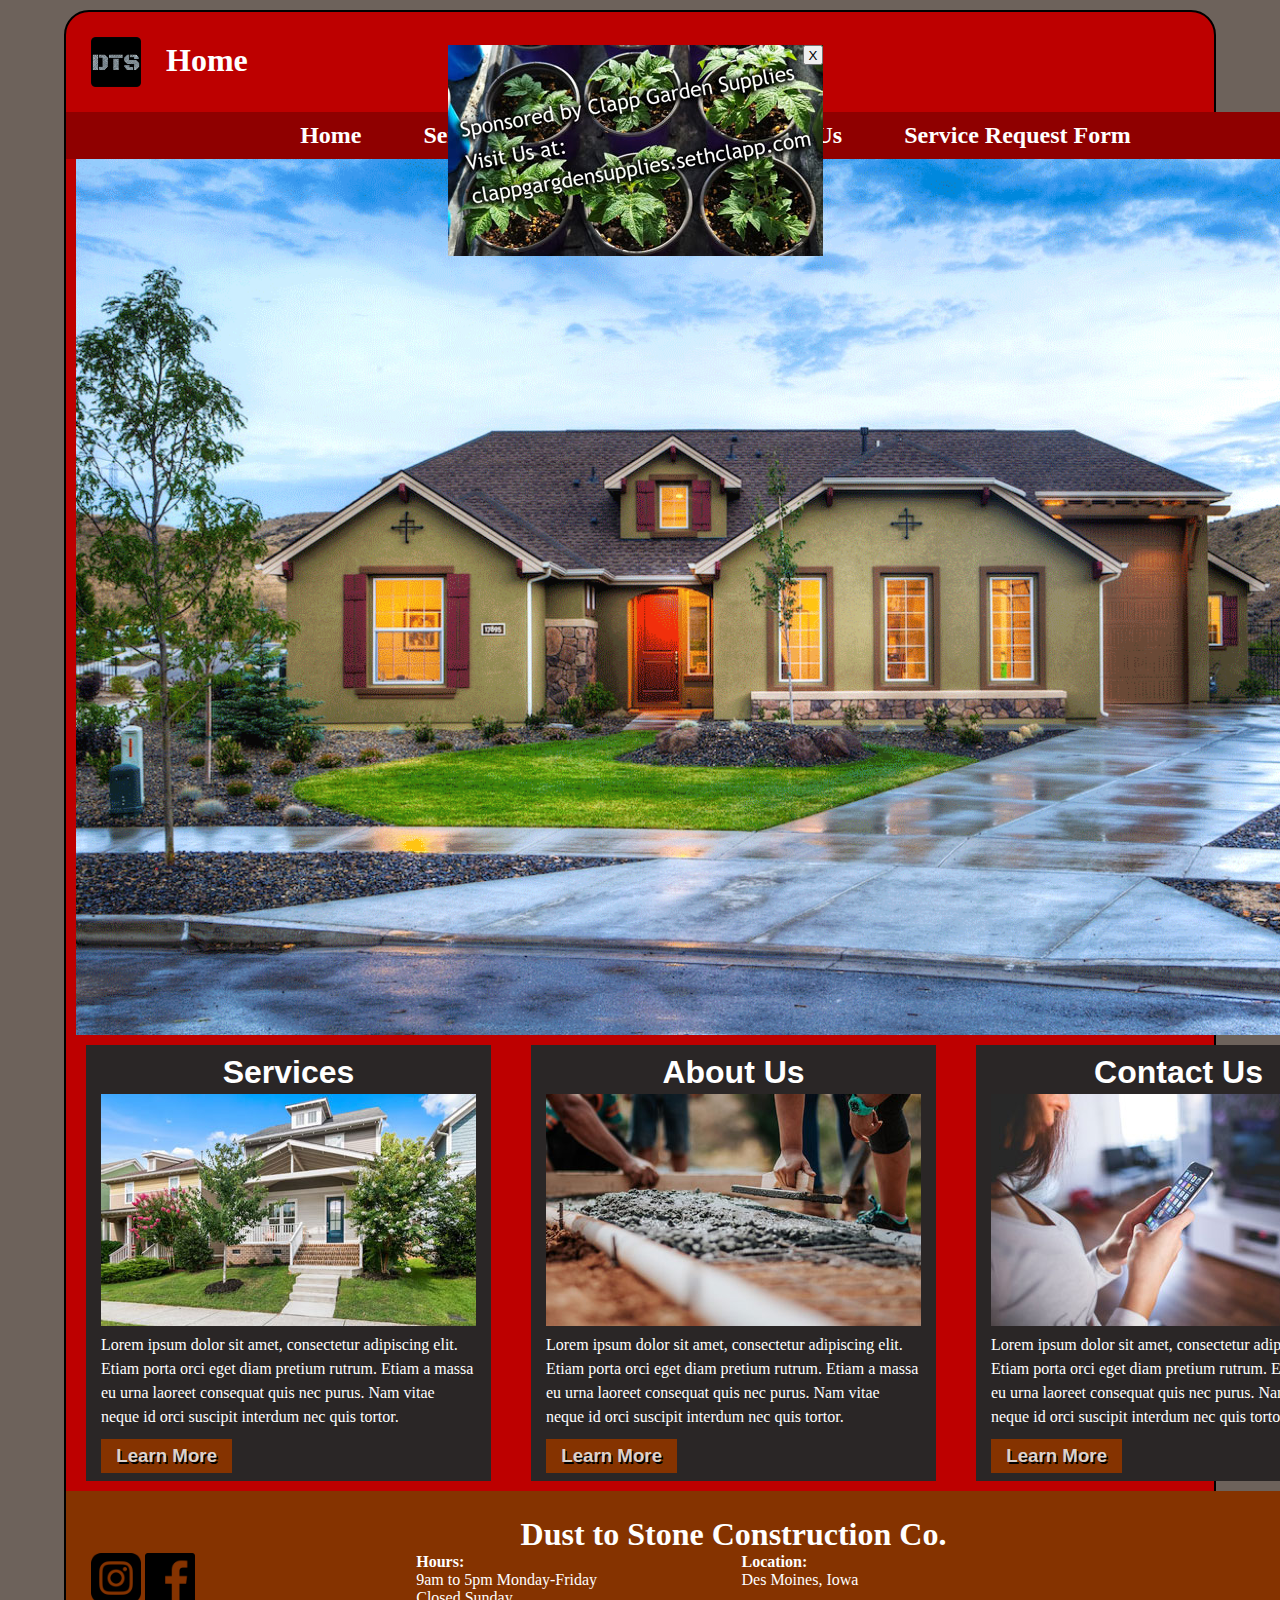
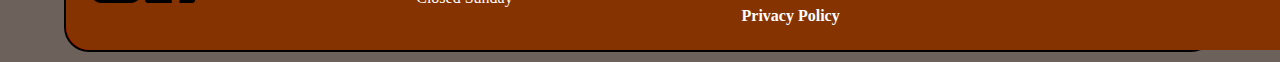
<file: index.html>
<!DOCTYPE html>
<html lang="en">
<head>
    <meta charset="UTF-8">
    <meta http-equiv="X-UA-Compatible" content="IE=edge">
    <meta name="viewport" content="width=device-width, initial-scale=1.0">
    <link href="stylesheets/home.css" rel="stylesheet" type="text/css">
    <link href="stylesheets/home.scss" rel="stylesheet" type="text/css">
    <title>Dust to Stone Construction Co.</title>
    <script>

function hideImage() {
    document.querySelector("#ad").style.visibility = "hidden";
}
</script>
</head>
<body>
    <div id="ad">
        <img src="images/bannerad1.jpg" alt="CGS Ad">
        <button id="close" onclick="hideImage()">X</button>
    </div>
    <div id="container">
        <header>
            <img src="images/logo.png" alt="Dust to Stone Logo">
            <h1>Home</h1>
        </header>
        <nav>
            <h2>
            <ul>
                <li><a href="index.html">Home</a></li>
                <li><a href="services.html">Services</a></li>
                <li><a href="about.html">About Us</a></li>
                <li><a href="contact.html">Contact Us</a></li>
                <li><a href="request.html">Service Request Form</a></li>
            </ul>
        </h2>
        </nav>
        <img src="images/houses.gif" alt="houses"> 
        <div id="services">
            <h1>
                Services
            </h1>
            <img src="images/house.jpg" alt="Home">
            <p>
                Lorem ipsum dolor sit amet, consectetur adipiscing elit. 
                Etiam porta orci eget diam pretium rutrum. 
                Etiam a massa eu urna laoreet consequat quis nec purus. 
                Nam vitae neque id orci suscipit interdum nec quis tortor.
            </p>
            <div><h3><a href="services.html">Learn More</a></h3></div>
        </div>
        <div id="about">
            <h1>
                About Us
            </h1>
            <img src="images/construction.jpg" alt="People Laying Concrete">
            <p>
                Lorem ipsum dolor sit amet, consectetur adipiscing elit. 
                Etiam porta orci eget diam pretium rutrum. 
                Etiam a massa eu urna laoreet consequat quis nec purus. 
                Nam vitae neque id orci suscipit interdum nec quis tortor.
            </p>
            <div><h3><a href="about.html">Learn More</a></h3></div>
        </div>
        <div id="contact">
            <h1>
                Contact Us
            </h1>
            <img src="images/contact.jpg" alt="Woman Using Smartphone">
            <p>
                Lorem ipsum dolor sit amet, consectetur adipiscing elit. 
                Etiam porta orci eget diam pretium rutrum. 
                Etiam a massa eu urna laoreet consequat quis nec purus. 
                Nam vitae neque id orci suscipit interdum nec quis tortor.
            </p>
            <div><h3><a href="contact.html">Learn More</a></h3></div>
        </div>
    <footer>
        <h1>
            Dust to Stone Construction Co.
        </h1>
        <div id="footer">
            <div>
            <img src="images/instagram.png" alt="instagram-logo" style="width: 50px; height: 50px;">
            <img src="images/fb.png" alt="facebook-logo"  style="width: 50px; height: 50px;">
        </div>
        <br>
            <div>
        <p>
            <strong>Hours:</strong><br>
            9am to 5pm Monday-Friday<br>
            Closed Sunday
        </p>
    </div>
    <br>
    <div>
        <p>
            <strong>Location:</strong><br>
            Des Moines, Iowa
        </p>
    </div>
    <br>
    <div>
        <h4>
            <a href="privacy.html">Privacy Policy</a>
        </h4>
    </div>
    </div>
    </footer>
    </div>
</body>
</html>
</file>
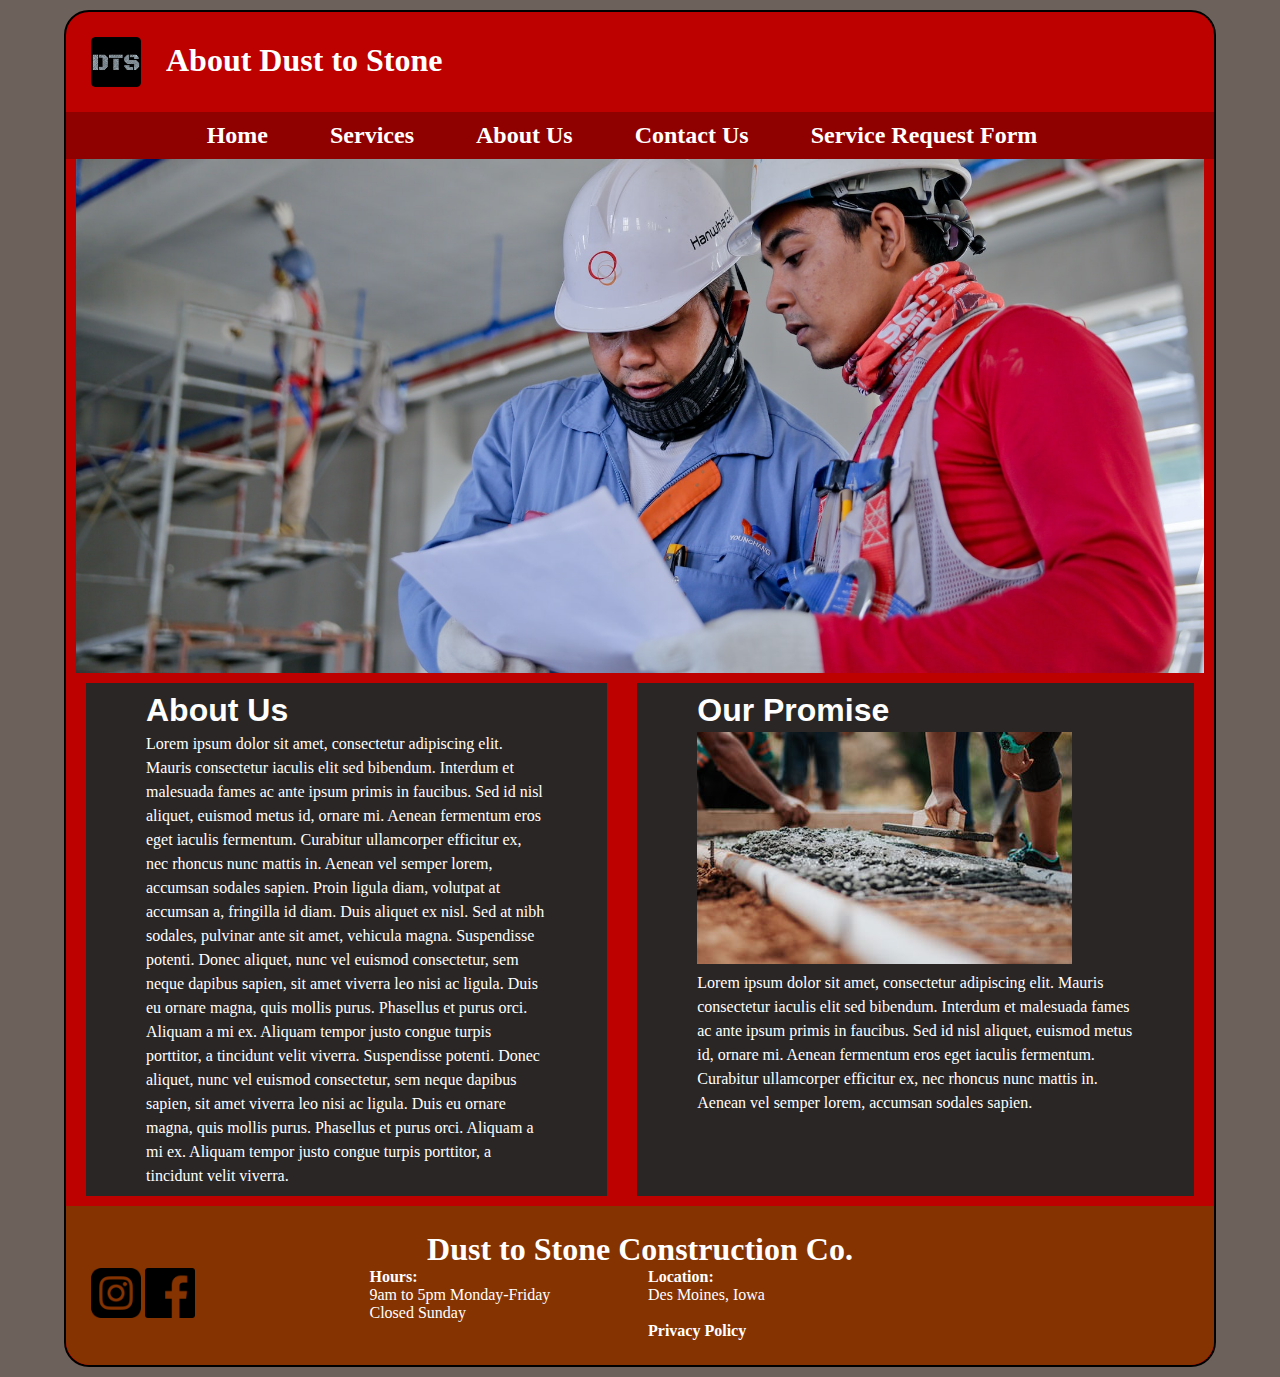
<file: about.html>
<!DOCTYPE html>
<html lang="en">
<head>
    <meta charset="UTF-8">
    <meta http-equiv="X-UA-Compatible" content="IE=edge">
    <meta name="viewport" content="width=device-width, initial-scale=1.0">
    <link href="stylesheets/about.css" rel="stylesheet" type="text/css">
    <link href="stylesheets/about.scss" rel="stylesheet" type="text/css">
    <title>About Dust to Stone</title>
</head>
<body>
    <div id="container">
        <header>
            <img src="images/logo.png" alt="Dust to Stone Logo">
            <h1>About Dust to Stone</h1>
        </header>
        <nav>
            <h2>
            <ul>
                <li><a href="index.html">Home</a></li>
                <li><a href="services.html">Services</a></li>
                <li><a href="about.html">About Us</a></li>
                <li><a href="contact.html">Contact Us</a></li>
                <li><a href="request.html">Service Request Form</a></li>
            </ul>
        </h2>
        </nav>
        <img src="images/construction2.jpg" alt="workers reading">
        <div id="about">
            <h1>About Us</h1>
            <p>Lorem ipsum dolor sit amet, consectetur adipiscing elit. 
                Mauris consectetur iaculis elit sed bibendum. 
                Interdum et malesuada fames ac ante ipsum primis in faucibus. 
                Sed id nisl aliquet, euismod metus id, ornare mi. 
                Aenean fermentum eros eget iaculis fermentum. 
                Curabitur ullamcorper efficitur ex, nec rhoncus nunc mattis in.
                 Aenean vel semper lorem, accumsan sodales sapien. 
                 Proin ligula diam, volutpat at accumsan a, fringilla id diam. 
                 Duis aliquet ex nisl. Sed at nibh sodales, pulvinar ante sit amet, vehicula magna. 
                 Suspendisse potenti. 
                 Donec aliquet, nunc vel euismod consectetur, sem neque dapibus sapien, sit amet viverra leo nisi ac ligula. 
                 Duis eu ornare magna, quis mollis purus. Phasellus et purus orci. Aliquam a mi ex. 
                 Aliquam tempor justo congue turpis porttitor, a tincidunt velit viverra. 
                 Suspendisse potenti. 
                 Donec aliquet, nunc vel euismod consectetur, sem neque dapibus sapien, sit amet viverra leo nisi ac ligula.
                  Duis eu ornare magna, quis mollis purus. Phasellus et purus orci. Aliquam a mi ex. 
                  Aliquam tempor justo congue turpis porttitor, a tincidunt velit viverra.
            </p>
            </div>
            <div id="promise">
                <h1>Our Promise</h1>
                <img src="images/construction.jpg" alt="Construction Worker">
                <p>Lorem ipsum dolor sit amet, consectetur adipiscing elit. 
                    Mauris consectetur iaculis elit sed bibendum. 
                    Interdum et malesuada fames ac ante ipsum primis in faucibus. 
                    Sed id nisl aliquet, euismod metus id, ornare mi. 
                    Aenean fermentum eros eget iaculis fermentum. 
                    Curabitur ullamcorper efficitur ex, nec rhoncus nunc mattis in. 
                    Aenean vel semper lorem, accumsan sodales sapien.
                </p>
                </div>
        <footer>
            <h1>
                Dust to Stone Construction Co.
            </h1>
            <div id="footer">
                <div>
                <img src="images/instagram.png" alt="instagram-logo" style="width: 50px; height: 50px;">
                <img src="images/fb.png" alt="facebook-logo"  style="width: 50px; height: 50px;">
            </div>
            <br>
                <div>
            <p>
                <strong>Hours:</strong><br>
                9am to 5pm Monday-Friday<br>
                Closed Sunday
            </p>
        </div>
        <br>
        <div>
            <p>
                <strong>Location:</strong><br>
                Des Moines, Iowa
            </p>
        </div>
        <br>
        <div>
            <h4>
                <a href="privacy.html">Privacy Policy</a>
            </h4>
        </div>
        </div>
        </footer>
        </div>
</body>
</html>
</file>
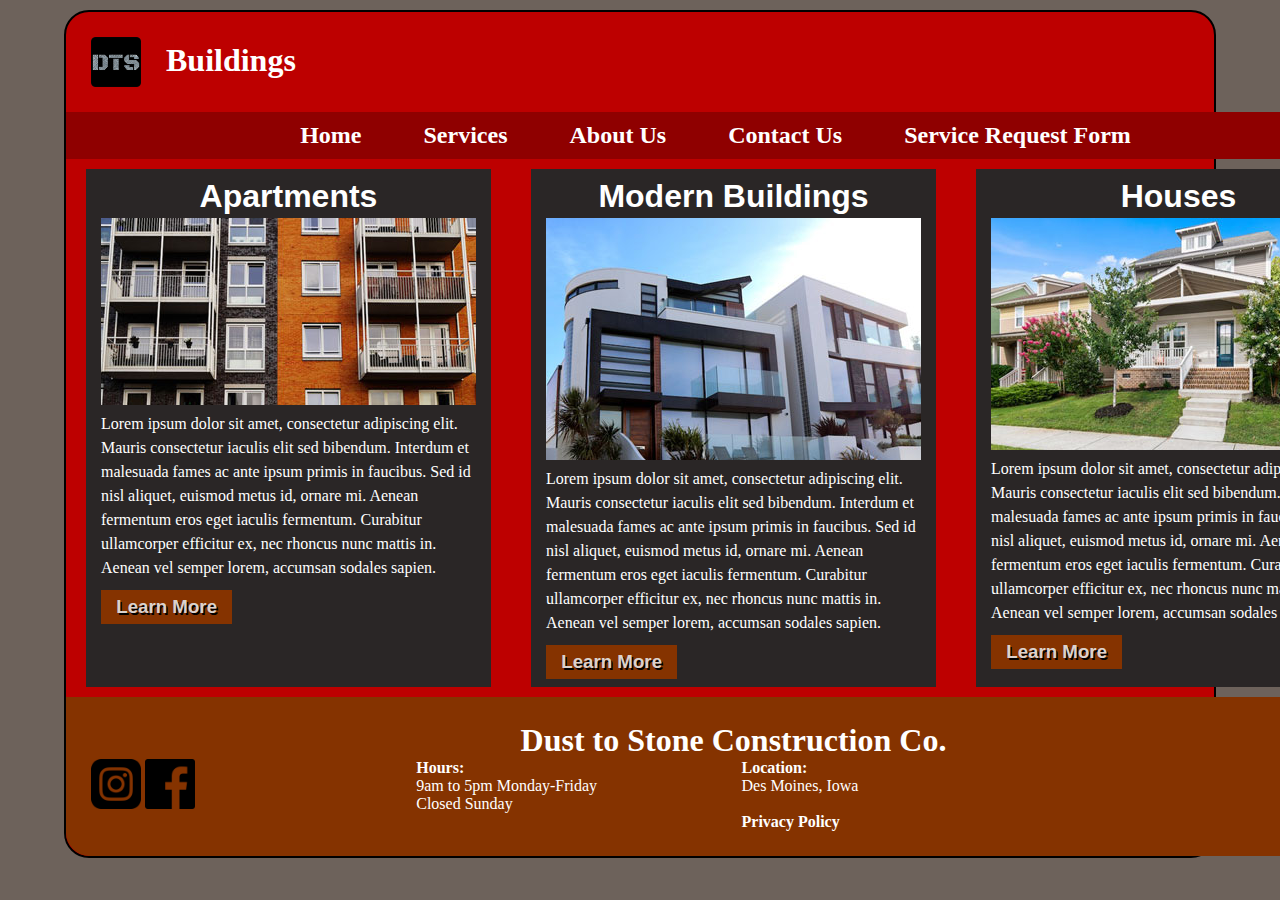
<file: buildings.html>
<!DOCTYPE html>
<html lang="en">
<head>
    <meta charset="UTF-8">
    <meta http-equiv="X-UA-Compatible" content="IE=edge">
    <meta name="viewport" content="width=device-width, initial-scale=1.0">
    <link href="stylesheets/build.css" rel="stylesheet" type="text/css">
    <link href="stylesheets/build.scss" rel="stylesheet" type="text/css">
    <title>Buildings</title>
</head>
<body>
    <div id="container">
        <header>
            <img src="images/logo.png" alt="Dust to Stone Logo">
            <h1>Buildings</h1>
        </header>
        <nav>
            <h2>
            <ul>
                <li><a href="index.html">Home</a></li>
                <li><a href="services.html">Services</a></li>
                <li><a href="about.html">About Us</a></li>
                <li><a href="contact.html">Contact Us</a></li>
                <li><a href="request.html">Service Request Form</a></li>
            </ul>
        </h2>
        </nav>
            <div id="column">
                <h1>Apartments</h1>
                <img src="images/apartments.jpg" alt="Apartments">
                <p>Lorem ipsum dolor sit amet, consectetur adipiscing elit. 
                    Mauris consectetur iaculis elit sed bibendum. 
                    Interdum et malesuada fames ac ante ipsum primis in faucibus. 
                    Sed id nisl aliquet, euismod metus id, ornare mi. 
                    Aenean fermentum eros eget iaculis fermentum. 
                    Curabitur ullamcorper efficitur ex, nec rhoncus nunc mattis in. 
                    Aenean vel semper lorem, accumsan sodales sapien.
                </p>
                <div><h3><a href="request.html">Learn More</a></h3></div>
                </div>
                <div id="column2">
                    <h1>Modern Buildings</h1>
                    <img src="images/modern.jpg" alt="modern house">
                    <p>Lorem ipsum dolor sit amet, consectetur adipiscing elit. 
                        Mauris consectetur iaculis elit sed bibendum. 
                        Interdum et malesuada fames ac ante ipsum primis in faucibus. 
                        Sed id nisl aliquet, euismod metus id, ornare mi. 
                        Aenean fermentum eros eget iaculis fermentum. 
                        Curabitur ullamcorper efficitur ex, nec rhoncus nunc mattis in. 
                        Aenean vel semper lorem, accumsan sodales sapien.
                    </p>
                    <div><h3><a href="request.html">Learn More</a></h3></div>
                    </div>
                    <div id="column3">
                        <h1>Houses</h1>
                        <img src="images/house.jpg" alt="house">
                        <p>Lorem ipsum dolor sit amet, consectetur adipiscing elit. 
                            Mauris consectetur iaculis elit sed bibendum. 
                            Interdum et malesuada fames ac ante ipsum primis in faucibus. 
                            Sed id nisl aliquet, euismod metus id, ornare mi. 
                            Aenean fermentum eros eget iaculis fermentum. 
                            Curabitur ullamcorper efficitur ex, nec rhoncus nunc mattis in. 
                            Aenean vel semper lorem, accumsan sodales sapien.
                        </p>
                        <div><h3><a href="request.html">Learn More</a></h3></div>
                        </div>
        <footer>
            <h1>
                Dust to Stone Construction Co.
            </h1>
            <div id="footer">
                <div>
                <img src="images/instagram.png" alt="instagram-logo" style="width: 50px; height: 50px;">
                <img src="images/fb.png" alt="facebook-logo"  style="width: 50px; height: 50px;">
            </div>
            <br>
                <div>
            <p>
                <strong>Hours:</strong><br>
                9am to 5pm Monday-Friday<br>
                Closed Sunday
            </p>
        </div>
        <br>
        <div>
            <p>
                <strong>Location:</strong><br>
                Des Moines, Iowa
            </p>
        </div>
        <br>
        <div>
            <h4>
                <a href="privacy.html">Privacy Policy</a>
            </h4>
        </div>
        </div>
        </footer>
        </div>
</body>
</html>
</file>
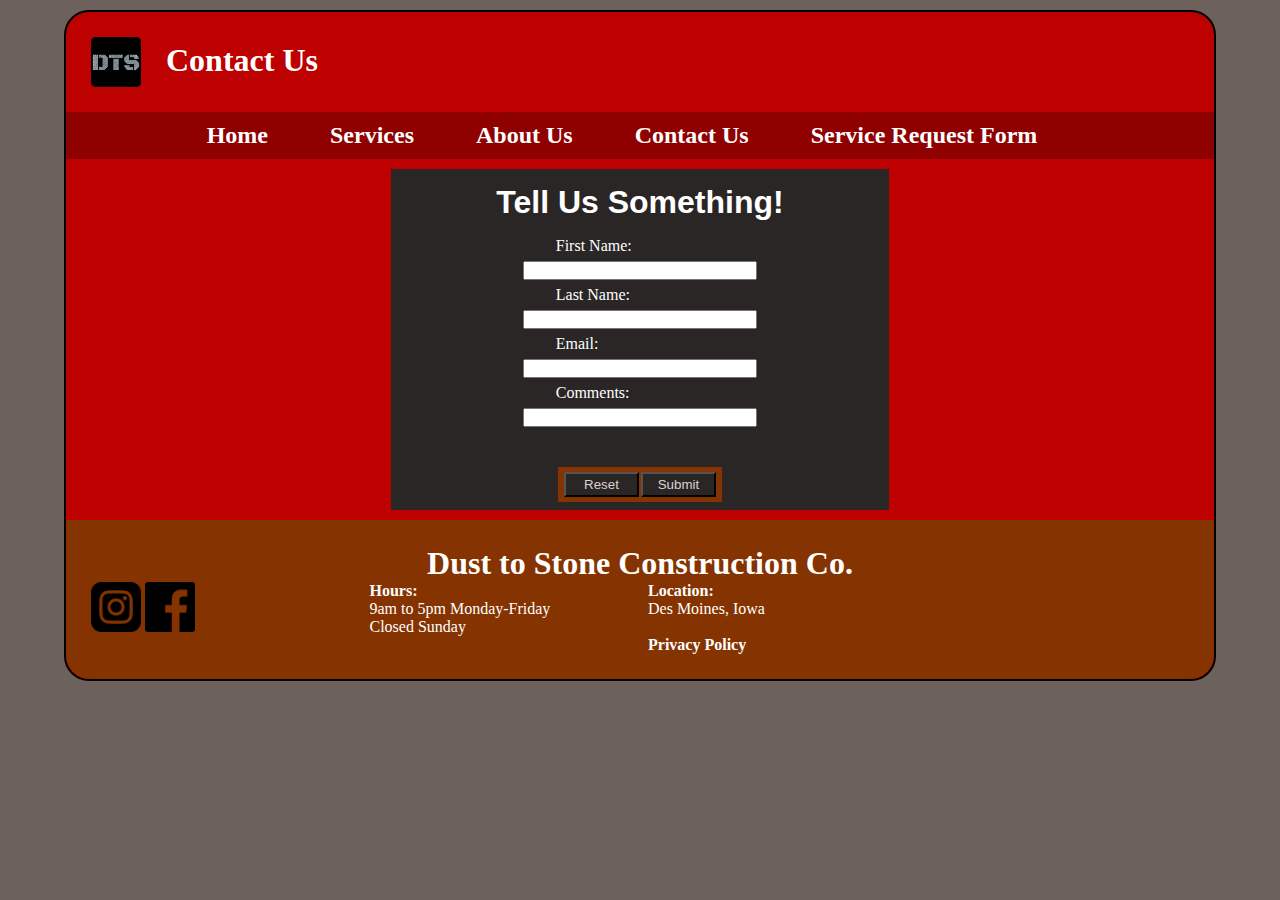
<file: contact.html>
<!DOCTYPE html>
<html lang="en">
<head>
    <meta charset="UTF-8">
    <meta http-equiv="X-UA-Compatible" content="IE=edge">
    <meta name="viewport" content="width=device-width, initial-scale=1.0">
    <link href="stylesheets/contact.css" rel="stylesheet" type="text/css">
    <link href="stylesheets/contact.scss" rel="stylesheet" type="text/css">
    <title>Contact Us</title>
</head>
<body>
    <div id="container">
        <header>
            <img src="images/logo.png" alt="Dust to Stone Logo">
            <h1>Contact Us</h1>
        </header>
        <nav>
            <h2>
            <ul>
                <li><a href="index.html">Home</a></li>
                <li><a href="services.html">Services</a></li>
                <li><a href="about.html">About Us</a></li>
                <li><a href="contact.html">Contact Us</a></li>
                <li><a href="request.html">Service Request Form</a></li>
            </ul>
        </h2>
        </nav>
        <div id="column">
            <h1>Tell Us Something!</h1>
            <form action="#">
                <label for="fname">First Name:</label>
                <input type="text" id="fname" name="fname">
                <label for="lname">Last Name:</label>
                <input type="text" id="lname" name="lname">
                <label for="email">Email:</label>
                <input type="email" id="email" name="email">
                <label for="comments">Comments:</label>
                <input type="text" id="comments" name="comments">
                <br>
                <div id="inline">
                <button type="reset" id="reset">Reset</button>
                <button type="submit" id="submit">Submit</button>
            </div>
            </form>
        </div>
        <footer>
            <h1>
                Dust to Stone Construction Co.
            </h1>
            <div id="footer">
                <div>
                <img src="images/instagram.png" alt="instagram-logo" style="width: 50px; height: 50px;">
                <img src="images/fb.png" alt="facebook-logo"  style="width: 50px; height: 50px;">
            </div>
            <br>
                <div>
            <p>
                <strong>Hours:</strong><br>
                9am to 5pm Monday-Friday<br>
                Closed Sunday
            </p>
        </div>
        <br>
        <div>
            <p>
                <strong>Location:</strong><br>
                Des Moines, Iowa
            </p>
        </div>
        <br>
        <div>
            <h4>
                <a href="privacy.html">Privacy Policy</a>
            </h4>
        </div>
        </div>
        </footer>
        </div>
</body>
</html>
</file>
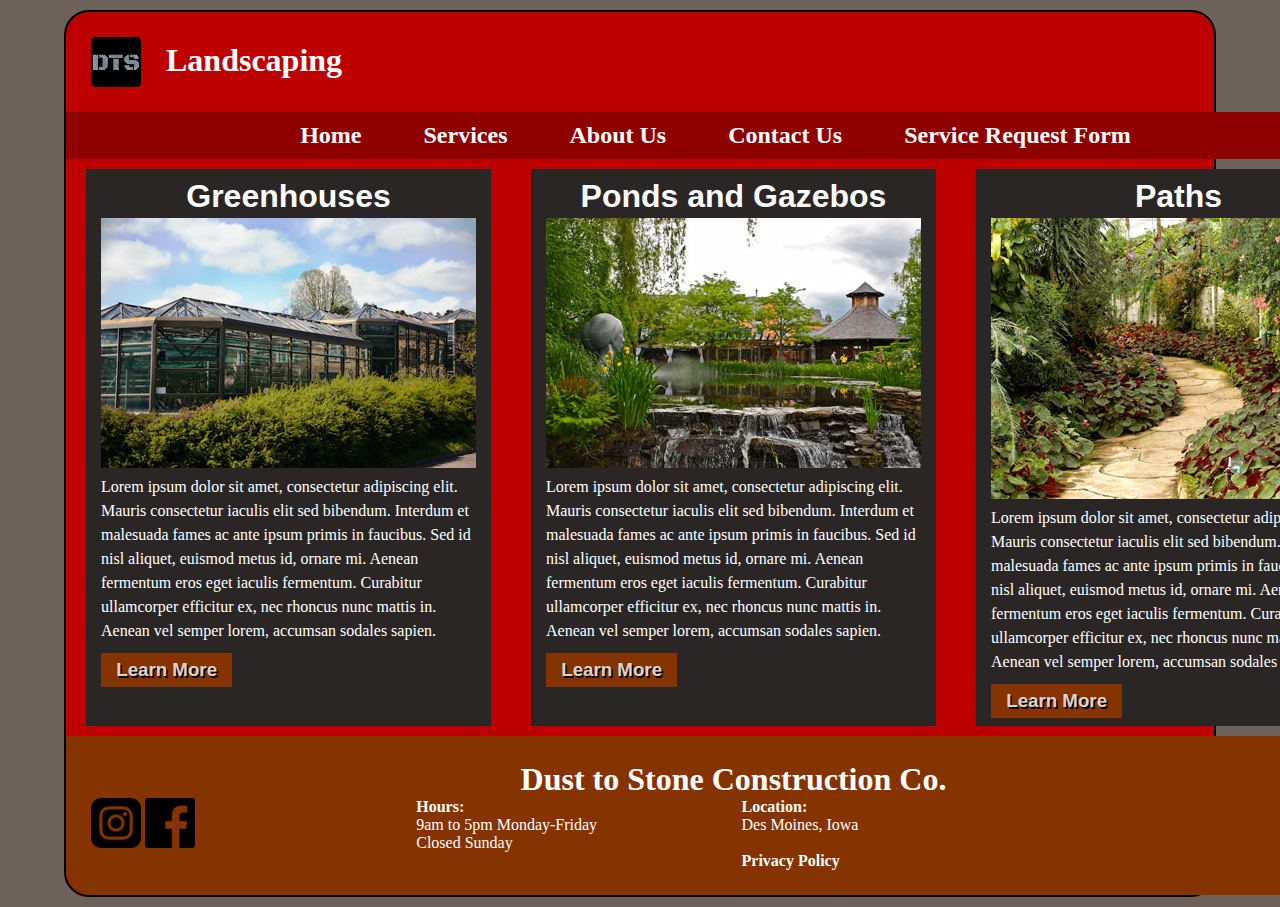
<file: landscaping.html>
<!DOCTYPE html>
<html lang="en">
<head>
    <meta charset="UTF-8">
    <meta http-equiv="X-UA-Compatible" content="IE=edge">
    <meta name="viewport" content="width=device-width, initial-scale=1.0">
    <link href="stylesheets/land.css" rel="stylesheet" type="text/css">
    <link href="stylesheets/land.scss" rel="stylesheet" type="text/css">
    <title>Landscaping</title>
</head>
<body>
    <div id="container">
        <header>
            <img src="images/logo.png" alt="Dust to Stone Logo">
            <h1>Landscaping</h1>
        </header>
        <nav>
            <h2>
            <ul>
                <li><a href="index.html">Home</a></li>
                <li><a href="services.html">Services</a></li>
                <li><a href="about.html">About Us</a></li>
                <li><a href="contact.html">Contact Us</a></li>
                <li><a href="request.html">Service Request Form</a></li>
            </ul>
        </h2>
        </nav>
            <div id="column">
                <h1>Greenhouses</h1>
                <img src="images/greenhouse.jpg" alt="greenhouse">
                <p>Lorem ipsum dolor sit amet, consectetur adipiscing elit. 
                    Mauris consectetur iaculis elit sed bibendum. 
                    Interdum et malesuada fames ac ante ipsum primis in faucibus. 
                    Sed id nisl aliquet, euismod metus id, ornare mi. 
                    Aenean fermentum eros eget iaculis fermentum. 
                    Curabitur ullamcorper efficitur ex, nec rhoncus nunc mattis in. 
                    Aenean vel semper lorem, accumsan sodales sapien.
                </p>
                <div><h3><a href="request.html">Learn More</a></h3></div>
                </div>
                <div id="column2">
                    <h1>Ponds and Gazebos</h1>
                    <img src="images/landscaping2.jpg" alt="pond and gazebo">
                    <p>Lorem ipsum dolor sit amet, consectetur adipiscing elit. 
                        Mauris consectetur iaculis elit sed bibendum. 
                        Interdum et malesuada fames ac ante ipsum primis in faucibus. 
                        Sed id nisl aliquet, euismod metus id, ornare mi. 
                        Aenean fermentum eros eget iaculis fermentum. 
                        Curabitur ullamcorper efficitur ex, nec rhoncus nunc mattis in. 
                        Aenean vel semper lorem, accumsan sodales sapien.
                    </p>
                    <div><h3><a href="request.html">Learn More</a></h3></div>
                    </div>
                    <div id="column3">
                        <h1>Paths</h1>
                        <img src="images/landscaping3.jpg" alt="path">
                        <p>Lorem ipsum dolor sit amet, consectetur adipiscing elit. 
                            Mauris consectetur iaculis elit sed bibendum. 
                            Interdum et malesuada fames ac ante ipsum primis in faucibus. 
                            Sed id nisl aliquet, euismod metus id, ornare mi. 
                            Aenean fermentum eros eget iaculis fermentum. 
                            Curabitur ullamcorper efficitur ex, nec rhoncus nunc mattis in. 
                            Aenean vel semper lorem, accumsan sodales sapien.
                        </p>
                        <div><h3><a href="request.html">Learn More</a></h3></div>
                        </div>
        <footer>
            <h1>
                Dust to Stone Construction Co.
            </h1>
            <div id="footer">
                <div>
                <img src="images/instagram.png" alt="instagram-logo" style="width: 50px; height: 50px;">
                <img src="images/fb.png" alt="facebook-logo"  style="width: 50px; height: 50px;">
            </div>
            <br>
                <div>
            <p>
                <strong>Hours:</strong><br>
                9am to 5pm Monday-Friday<br>
                Closed Sunday
            </p>
        </div>
        <br>
        <div>
            <p>
                <strong>Location:</strong><br>
                Des Moines, Iowa
            </p>
        </div>
        <br>
        <div>
            <h4>
                <a href="privacy.html">Privacy Policy</a>
            </h4>
        </div>
        </div>
        </footer>
        </div>
</body>
</html>
</file>
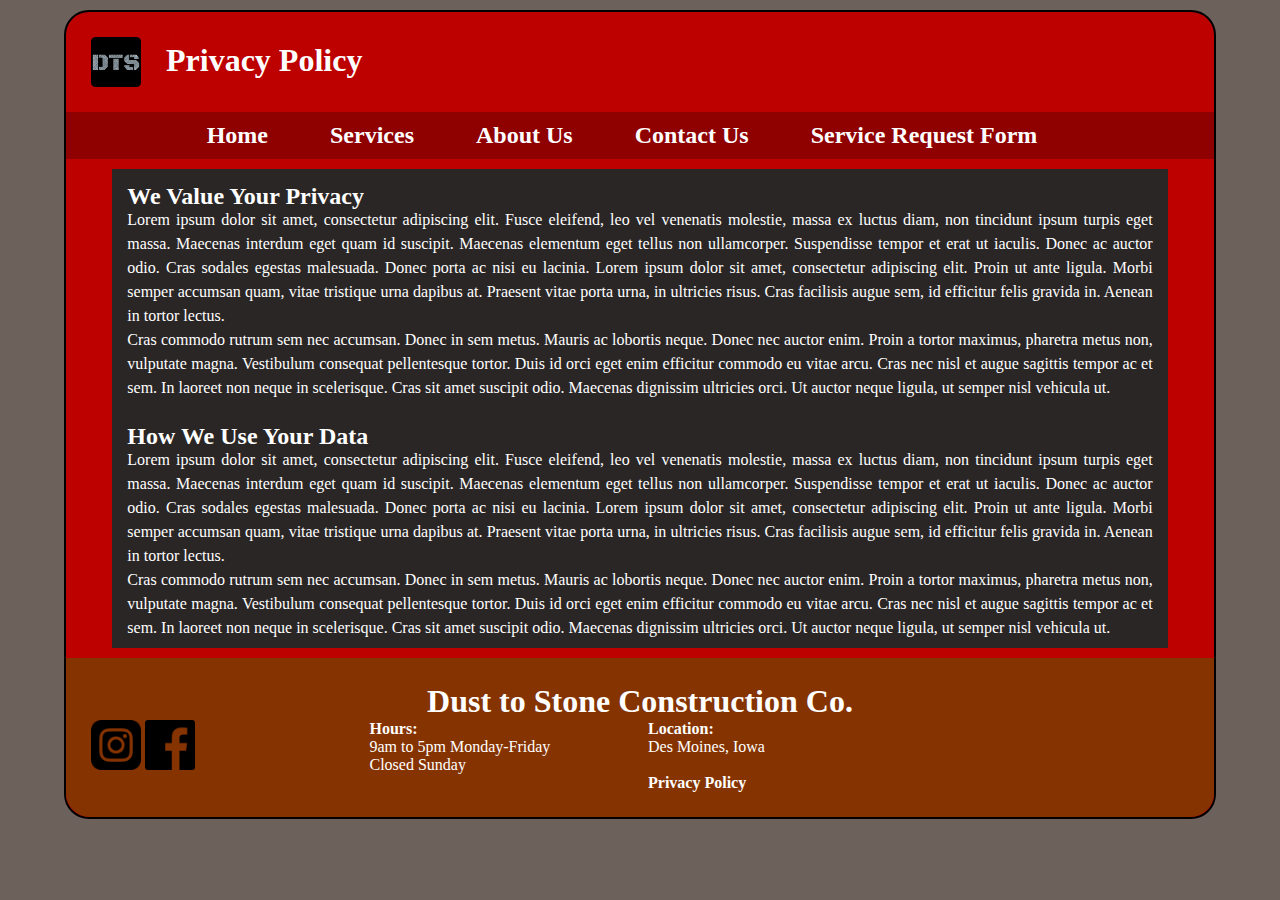
<file: privacy.html>
<!DOCTYPE html>
<html lang="en">
<head>
    <meta charset="UTF-8">
    <meta http-equiv="X-UA-Compatible" content="IE=edge">
    <meta name="viewport" content="width=device-width, initial-scale=1.0">
    <link href="stylesheets/basic.css" rel="stylesheet" type="text/css">
    <link href="stylesheets/basic.scss" rel="stylesheet" type="text/css">
    <title>Privacy Policy</title>
</head>
<body>
    <div id="container">
        <header>
            <img src="images/logo.png" alt="Dust to Stone Logo">
            <h1>Privacy Policy</h1>
        </header>
        <nav>
            <h2>
            <ul>
                <li><a href="index.html">Home</a></li>
                <li><a href="services.html">Services</a></li>
                <li><a href="about.html">About Us</a></li>
                <li><a href="contact.html">Contact Us</a></li>
                <li><a href="request.html">Service Request Form</a></li>
            </ul>
        </h2>
        </nav>
        <div id="column">
            <h2>We Value Your Privacy</h2>
            <p>
                Lorem ipsum dolor sit amet, consectetur adipiscing elit. Fusce eleifend, leo vel venenatis molestie, massa ex luctus diam, non tincidunt ipsum turpis eget massa. Maecenas interdum eget quam id suscipit. Maecenas elementum eget tellus non ullamcorper. Suspendisse tempor et erat ut iaculis. Donec ac auctor odio. Cras sodales egestas malesuada. Donec porta ac nisi eu lacinia. Lorem ipsum dolor sit amet, consectetur adipiscing elit. Proin ut ante ligula. Morbi semper accumsan quam, vitae tristique urna dapibus at. Praesent vitae porta urna, in ultricies risus. Cras facilisis augue sem, id efficitur felis gravida in. Aenean in tortor lectus.
<br>
Cras commodo rutrum sem nec accumsan. Donec in sem metus. Mauris ac lobortis neque. Donec nec auctor enim. Proin a tortor maximus, pharetra metus non, vulputate magna. Vestibulum consequat pellentesque tortor. Duis id orci eget enim efficitur commodo eu vitae arcu. Cras nec nisl et augue sagittis tempor ac et sem. In laoreet non neque in scelerisque. Cras sit amet suscipit odio. Maecenas dignissim ultricies orci. Ut auctor neque ligula, ut semper nisl vehicula ut.
            </p>
            <br>
            <h2>How We Use Your Data</h2>
            <p>
                Lorem ipsum dolor sit amet, consectetur adipiscing elit. Fusce eleifend, leo vel venenatis molestie, massa ex luctus diam, non tincidunt ipsum turpis eget massa. Maecenas interdum eget quam id suscipit. Maecenas elementum eget tellus non ullamcorper. Suspendisse tempor et erat ut iaculis. Donec ac auctor odio. Cras sodales egestas malesuada. Donec porta ac nisi eu lacinia. Lorem ipsum dolor sit amet, consectetur adipiscing elit. Proin ut ante ligula. Morbi semper accumsan quam, vitae tristique urna dapibus at. Praesent vitae porta urna, in ultricies risus. Cras facilisis augue sem, id efficitur felis gravida in. Aenean in tortor lectus.
<br>
Cras commodo rutrum sem nec accumsan. Donec in sem metus. Mauris ac lobortis neque. Donec nec auctor enim. Proin a tortor maximus, pharetra metus non, vulputate magna. Vestibulum consequat pellentesque tortor. Duis id orci eget enim efficitur commodo eu vitae arcu. Cras nec nisl et augue sagittis tempor ac et sem. In laoreet non neque in scelerisque. Cras sit amet suscipit odio. Maecenas dignissim ultricies orci. Ut auctor neque ligula, ut semper nisl vehicula ut.
            </p>
        </div>
        <footer>
            <h1>
                Dust to Stone Construction Co.
            </h1>
            <div id="footer">
                <div>
                <img src="images/instagram.png" alt="instagram-logo" style="width: 50px; height: 50px;">
                <img src="images/fb.png" alt="facebook-logo"  style="width: 50px; height: 50px;">
            </div>
            <br>
                <div>
            <p>
                <strong>Hours:</strong><br>
                9am to 5pm Monday-Friday<br>
                Closed Sunday
            </p>
        </div>
        <br>
        <div>
            <p>
                <strong>Location:</strong><br>
                Des Moines, Iowa
            </p>
        </div>
        <br>
        <div>
            <h4>
                <a href="privacy.html">Privacy Policy</a>
            </h4>
        </div>
        </div>
        </footer>
        </div>
</body>
</html>
</file>
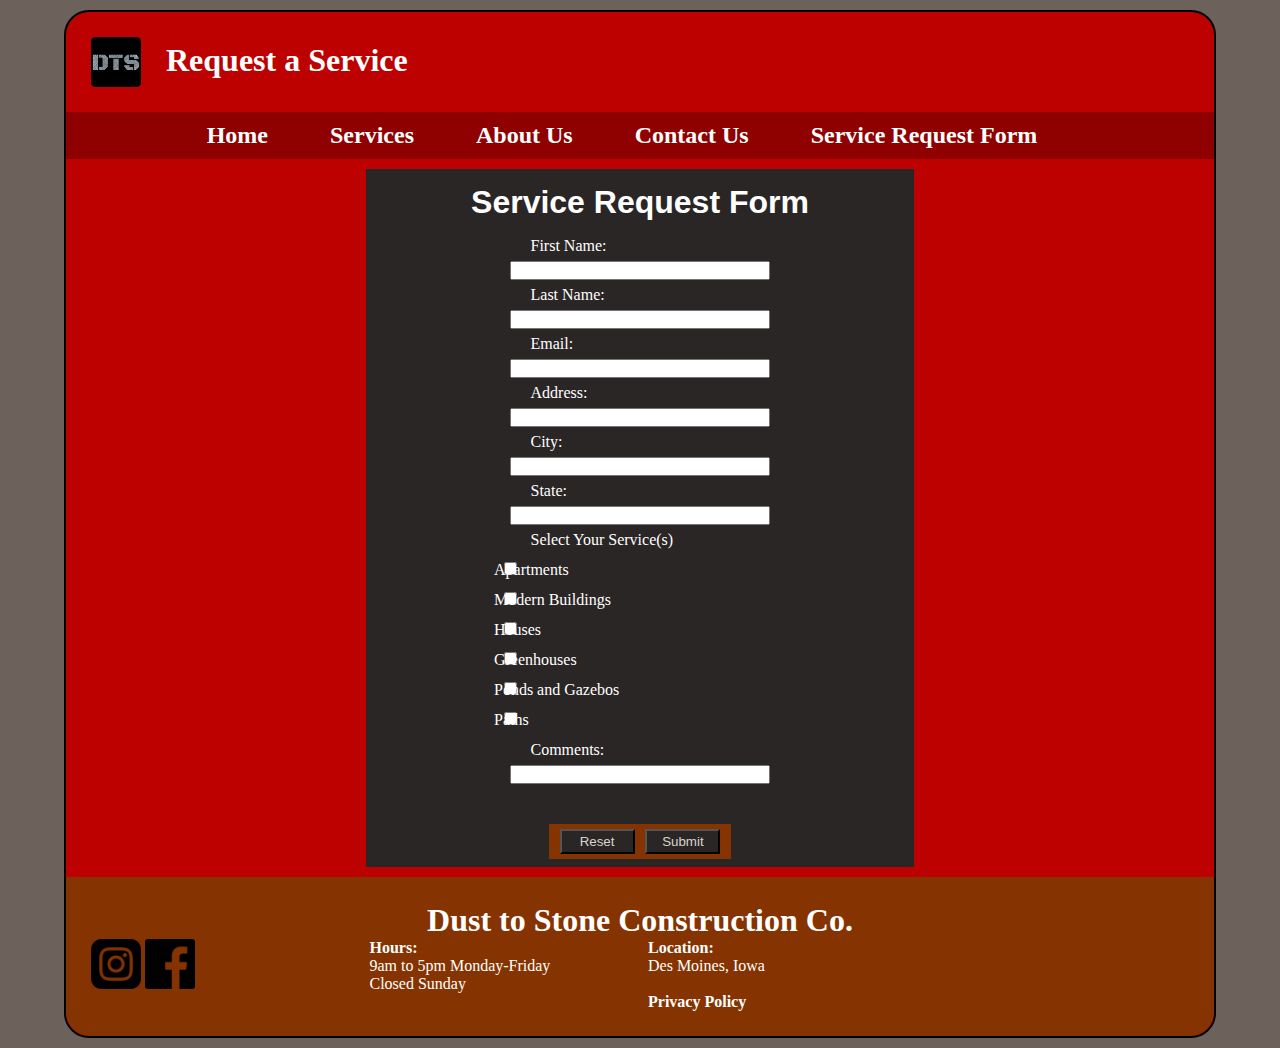
<file: request.html>
<!DOCTYPE html>
<html lang="en">
<head>
    <meta charset="UTF-8">
    <meta http-equiv="X-UA-Compatible" content="IE=edge">
    <meta name="viewport" content="width=device-width, initial-scale=1.0">
    <link href="stylesheets/request.css" rel="stylesheet" type="text/css">
    <link href="stylesheets/request.scss" rel="stylesheet" type="text/css">
    <title>Service Request Form</title>
</style>
</head>
<body>
    <div id="container">
        <header>
            <img src="images/logo.png" alt="Dust to Stone Logo">
            <h1>Request a Service</h1>
        </header>
        <nav>
            <h2>
            <ul>
                <li><a href="index.html">Home</a></li>
                <li><a href="services.html">Services</a></li>
                <li><a href="about.html">About Us</a></li>
                <li><a href="contact.html">Contact Us</a></li>
                <li><a href="request.html">Service Request Form</a></li>
            </ul>
        </h2>
        </nav>
        <div id="column">
            <h1>Service Request Form</h1>
            <form action="#">
                <label for="name">First Name:</label>
                <input type="text" id="name" name="fname">
                <label for="lname">Last Name:</label>
                <input type="text" id="lname" name="lname">
                <label for="email">Email:</label>
                <input type="email" id="email" name="email">
                <label for="address">Address:</label>
                <input type="text" id="address" name="address">
                <label for="city">City:</label>
                <input type="text" id="city" name="city">
                <label for="state">State:</label>
                <input type="text" id="state" name="state">
                <legend>Select Your Service(s)</legend>
                <section style="display: inline">
                <input type="checkbox" id="service1" name="service1" value="apartments">
                <label for="service1"  id="check">Apartments</label>
                </section>
                <section style="display: inline">
                <input type="checkbox" id="service2" name="service2" value="modern">
                <label for="service2"  id="check">Modern Buildings</label>
                </section>
                <section style="display: inline">
                <input type="checkbox" id="service3" name="service3" value="houses">
                <label for="service3"  id="check">Houses</label>
                </section>
                <section style="display: inline">
                <input type="checkbox" id="service4" name="service4" value="greenhouses">
                <label for="service4"  id="check">Greenhouses</label>
                </section>
                <section style="display: inline">
                <input type="checkbox" id="service5" name="service5" value="pandg">
                <label for="service5"  id="check">Ponds and Gazebos</label>
                </section>
                <section style="display: inline">
                <input type="checkbox" id="service6" name="service6" value="paths">
                <label for="service6" id="check">Paths</label><br>
            </section>
                <label for="comments">Comments:</label>
                <input type="text" id="comments" name="comments">
                <br>
                <div id="inline">
                <button type="reset" id="reset">Reset</button>
                <button type="submit" id="submit">Submit</button>
            </div>
            </form>
        </div>
        <footer>
            <h1>
                Dust to Stone Construction Co.
            </h1>
            <div id="footer">
                <div>
                <img src="images/instagram.png" alt="instagram-logo" style="width: 50px; height: 50px;">
                <img src="images/fb.png" alt="facebook-logo"  style="width: 50px; height: 50px;">
            </div>
            <br>
                <div>
            <p>
                <strong>Hours:</strong><br>
                9am to 5pm Monday-Friday<br>
                Closed Sunday
            </p>
        </div>
        <br>
        <div>
            <p>
                <strong>Location:</strong><br>
                Des Moines, Iowa
            </p>
        </div>
        <br>
        <div>
            <h4>
                <a href="privacy.html">Privacy Policy</a>
            </h4>
        </div>
        </div>
        </footer>
        </div>
</body>
</html>
</file>
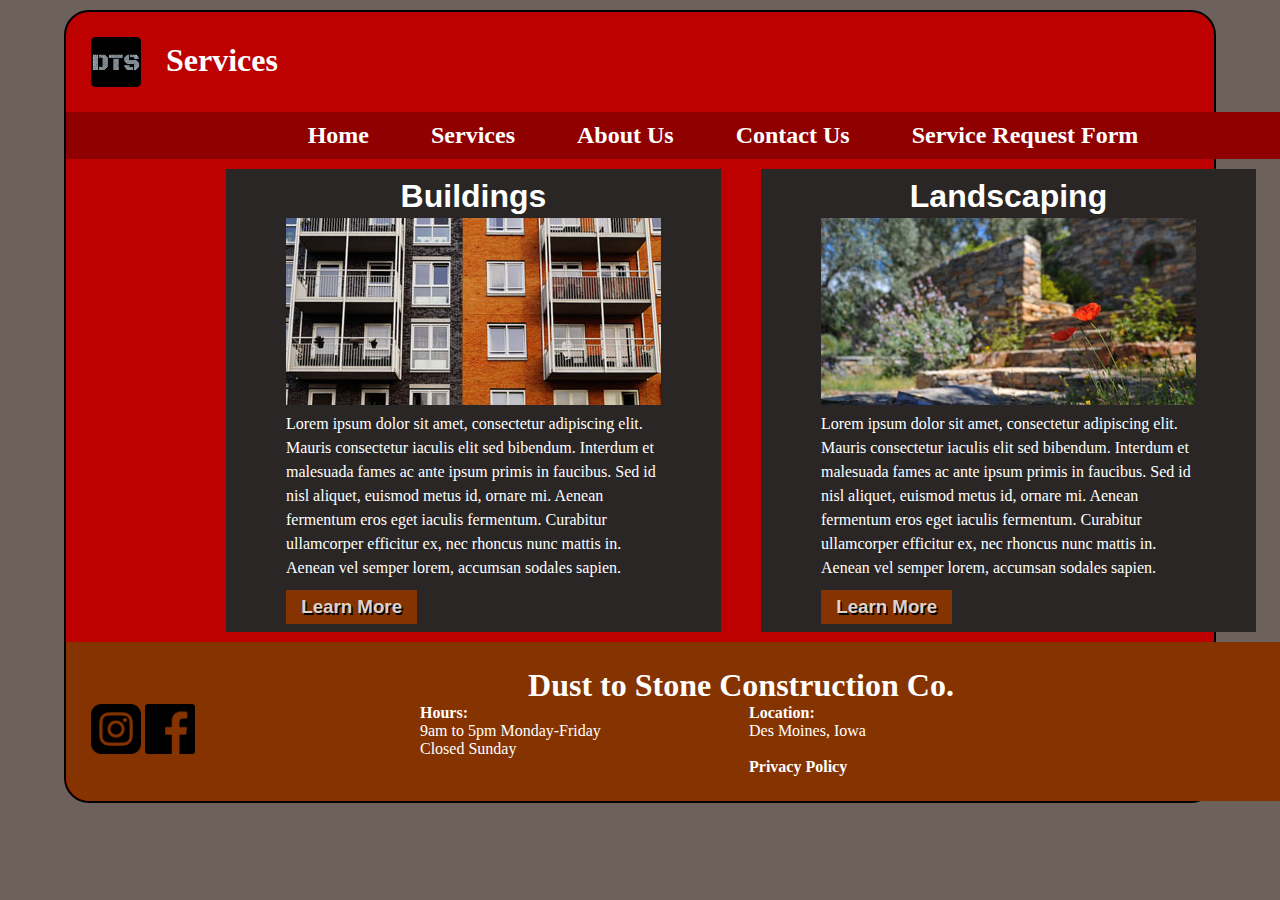
<file: services.html>
<!DOCTYPE html>
<html lang="en">
<head>
    <meta charset="UTF-8">
    <meta http-equiv="X-UA-Compatible" content="IE=edge">
    <meta name="viewport" content="width=device-width, initial-scale=1.0">
    <link href="stylesheets/services.css" rel="stylesheet" type="text/css">
    <link href="stylesheets/services.scss" rel="stylesheet" type="text/css">
    <title>Services</title>
</head>
<body>
    <div id="container">
        <header>
            <img src="images/logo.png" alt="Dust to Stone Logo">
            <h1>Services</h1>
        </header>
        <nav>
            <h2>
            <ul>
                <li><a href="index.html">Home</a></li>
                <li><a href="services.html">Services</a></li>
                <li><a href="about.html">About Us</a></li>
                <li><a href="contact.html">Contact Us</a></li>
                <li><a href="request.html">Service Request Form</a></li>
            </ul>
        </h2>
        </nav>
        <div id="buildings">
            <h1>Buildings</h1>
            <img src="images/apartments.jpg" alt="apartments">
            <p>Lorem ipsum dolor sit amet, consectetur adipiscing elit. 
                Mauris consectetur iaculis elit sed bibendum. 
                Interdum et malesuada fames ac ante ipsum primis in faucibus. 
                Sed id nisl aliquet, euismod metus id, ornare mi. 
                Aenean fermentum eros eget iaculis fermentum. 
                Curabitur ullamcorper efficitur ex, nec rhoncus nunc mattis in. 
                Aenean vel semper lorem, accumsan sodales sapien.
            </p>
            <div><h3><a href="buildings.html">Learn More</a></h3></div>
        </div>
        <div id="landscaping">
            <h1>Landscaping</h1>
            <img src="images/landscaping.jpg" alt="flower and stone stairs">
            <p>Lorem ipsum dolor sit amet, consectetur adipiscing elit. 
                Mauris consectetur iaculis elit sed bibendum. 
                Interdum et malesuada fames ac ante ipsum primis in faucibus. 
                Sed id nisl aliquet, euismod metus id, ornare mi. 
                Aenean fermentum eros eget iaculis fermentum. 
                Curabitur ullamcorper efficitur ex, nec rhoncus nunc mattis in. 
                Aenean vel semper lorem, accumsan sodales sapien.
            </p>
            <div><h3><a href="landscaping.html">Learn More</a></h3></div>
            </div>
        <footer>
            <h1>
                Dust to Stone Construction Co.
            </h1>
            <div id="footer">
                <div>
                <img src="images/instagram.png" alt="instagram-logo" style="width: 50px; height: 50px;">
                <img src="images/fb.png" alt="facebook-logo"  style="width: 50px; height: 50px;">
            </div>
            <br>
                <div>
            <p>
                <strong>Hours:</strong><br>
                9am to 5pm Monday-Friday<br>
                Closed Sunday
            </p>
        </div>
        <br>
        <div>
            <p>
                <strong>Location:</strong><br>
                Des Moines, Iowa
            </p>
        </div>
        <br>
        <div>
            <h4>
                <a href="privacy.html">Privacy Policy</a>
            </h4>
        </div>
        </div>
        </footer>
        </div>
</body>
</html>
</file>
<file: stylesheets/home.css>
/* CSS Document */
* {
  margin: 0;
  padding: 0;
  box-sizing: border-box;
}

div > h1 {
  font-family: "Segoe UI", Tahoma, Geneva, Verdana, sans-serif;
}

#container {
  display: grid;
  grid-template-columns: auto auto auto auto auto auto auto auto;
  width: 90%;
  margin: 10px auto;
  -moz-column-gap: 10px;
       column-gap: 10px;
  border: 2px solid #000000;
  border-radius: 25px;
  background-color: #bd0000;
  z-index: 0;
}

img[alt~=houses] {
  grid-column: 2/8;
  width: 100%;
  height: auto;
}

#ad {
  position: absolute;
  top: 5%;
  left: 35%;
  z-index: 1;
  animation-name: ad;
  animation-duration: 5s;
  animation-iteration-count: 1;
}

#close {
  position: absolute;
  top: 0;
  right: 0;
  height: 20px;
  width: 20px;
}

@keyframes ad {
  0% {
    transform: scale(25%) translateX(0px) rotateZ(0deg);
  }
  25% {
    transform: scale(50%) translateX(-300px) rotateZ(1800deg);
  }
  50% {
    transform: scale(75%) translateX(0px) rotateZ(0deg);
  }
  75% {
    transform: scale(100%) translateX(300px) rotateZ(1800deg);
  }
  100% {
    transform: translateX(0px) rotateZ(0deg);
  }
}
header {
  grid-column: 1/9;
  padding: 25px;
}
header h1 {
  padding: 5px;
}
header img {
  float: left;
  height: 50px;
  width: 50px;
  margin-right: 25px;
}

nav {
  grid-column: 1/9;
  text-align: center;
  background-color: #8F0000;
  padding: 10px;
}
nav li {
  display: inline;
  list-style-type: none;
  margin-right: 1.5em;
  padding: 10px;
  font-weight: bold;
}
nav li a {
  color: #ffffff;
  text-decoration: none;
}
nav li a:hover {
  border-left: 3.5px solid #B80707;
  border-right: 3.5px solid #B80707;
  padding: 8px;
  text-shadow: 1.5px 1.5px rgba(0, 0, 0, 0.5333333333);
}

body {
  background-color: #6D625B;
  color: #ffffff;
}

footer {
  grid-column: 1/9;
  padding: 25px;
  background-color: #853300;
  border-bottom-left-radius: 24px;
  border-bottom-right-radius: 24px;
}
footer h1 {
  text-align: center;
}
footer #footer {
  -moz-column-count: 4;
       column-count: 4;
  justify-content: space-between;
}
footer a {
  color: #ffffff;
  text-decoration: none;
}

#services {
  grid-column: 2/3;
  background-color: #2A2626;
  margin: 10px;
  padding: 15px;
  padding-bottom: 8px;
  line-height: 24px;
}
#services h1 {
  text-align: center;
  padding-bottom: 10px;
}
#services div {
  margin-top: 10px;
  width: 35%;
  background-color: #853300;
  padding: 5px;
  text-align: center;
  font-weight: bold;
}
#services div a {
  color: #dbd2cd;
  text-shadow: 1.5px 1.5px #000000;
  text-decoration: none;
  font-family: "Segoe UI", Tahoma, Geneva, Verdana, sans-serif;
}
#services div:hover {
  background-color: #a84508;
  box-shadow: 1.5px 1.5px #000000;
}

#about {
  grid-column: 4/5;
  background-color: #2A2626;
  margin: 10px;
  padding: 15px;
  padding-bottom: 8px;
  line-height: 24px;
}
#about h1 {
  text-align: center;
  padding-bottom: 10px;
}
#about div {
  margin-top: 10px;
  width: 35%;
  background-color: #853300;
  padding: 5px;
  text-align: center;
  font-weight: bold;
}
#about div a {
  color: #dbd2cd;
  text-shadow: 1.5px 1.5px #000000;
  text-decoration: none;
  font-family: "Segoe UI", Tahoma, Geneva, Verdana, sans-serif;
}
#about div:hover {
  background-color: #a84508;
  box-shadow: 1.5px 1.5px #000000;
}

#contact {
  grid-column: 6/8;
  background-color: #2A2626;
  margin: 10px;
  padding: 15px;
  padding-bottom: 8px;
  line-height: 24px;
}
#contact h1 {
  text-align: center;
  padding-bottom: 10px;
}
#contact div {
  margin-top: 10px;
  width: 35%;
  background-color: #853300;
  padding: 5px;
  text-align: center;
  font-weight: bold;
}
#contact div a {
  color: #dbd2cd;
  text-shadow: 1.5px 1.5px #000000;
  text-decoration: none;
  font-family: "Segoe UI", Tahoma, Geneva, Verdana, sans-serif;
}
#contact div:hover {
  background-color: #a84508;
  box-shadow: 1.5px 1.5px #000000;
}

@media only screen and (max-width: 600px) {
  #container {
    display: grid;
    grid-template-columns: auto;
    -moz-column-gap: 0;
         column-gap: 0;
    width: 100%;
    margin: 0;
    border: none;
    border-radius: 0px;
  }
  header {
    grid-column: 1/2;
  }
  nav {
    grid-column: 1/2;
    padding-bottom: 10px;
  }
  nav li {
    display: block;
    margin-right: 0px;
  }
  footer {
    grid-column: 1/2;
    padding: 0px;
    border-bottom-left-radius: 0px;
    border-bottom-right-radius: 0px;
  }
  footer #footer {
    -moz-column-count: 3;
         column-count: 3;
  }
  #services {
    grid-column: 1/2;
    margin: 0px;
    padding: 0px;
    width: 100%;
    height: auto;
    padding-bottom: 20px;
    padding-top: 20px;
  }
  #about {
    grid-column: 1/2;
    margin: 0px;
    padding: 0px;
    width: 100%;
    height: auto;
    padding-bottom: 20px;
    padding-top: 20px;
  }
  #contact {
    grid-column: 1/2;
    margin: 0px;
    padding: 0px;
    width: 100%;
    height: auto;
    padding-bottom: 20px;
    padding-top: 20px;
  }
  #ad {
    position: absolute;
    top: 50%;
    left: 0%;
    z-index: 1;
    animation-name: ad;
    animation-duration: 5s;
    animation-iteration-count: 1;
  }
  @keyframes ad {
    0% {
      transform: scale(25%) translateX(0px) rotateZ(0deg);
    }
    25% {
      transform: scale(50%) translateX(-300px) rotateZ(1800deg);
    }
    50% {
      transform: scale(75%) translateX(0px) rotateZ(0deg);
    }
    75% {
      transform: scale(100%) translateX(300px) rotateZ(1800deg);
    }
    100% {
      transform: translateX(0px) rotateZ(0deg);
    }
  }
  img[alt~=houses] {
    grid-column: 1/2;
  }
}/*# sourceMappingURL=home.css.map */
</file>
<file: stylesheets/about.css>
/* CSS Document */
* {
  margin: 0;
  padding: 0;
  box-sizing: border-box;
}

#container {
  display: grid;
  grid-template-columns: auto auto auto auto auto auto auto auto;
  width: 90%;
  margin: 10px auto;
  -moz-column-gap: 10px;
       column-gap: 10px;
  border: 2px solid #000000;
  border-radius: 25px;
  background-color: #bd0000;
  z-index: 0;
}

header {
  grid-column: 1/9;
  padding: 25px;
}
header h1 {
  padding: 5px;
}
header img {
  float: left;
  height: 50px;
  width: 50px;
  margin-right: 25px;
}

nav {
  grid-column: 1/9;
  text-align: center;
  background-color: #8F0000;
  padding: 10px;
}
nav li {
  display: inline;
  list-style-type: none;
  margin-right: 1.5em;
  padding: 10px;
  font-weight: bold;
}
nav li a {
  color: #ffffff;
  text-decoration: none;
}
nav li a:hover {
  border-left: 3.5px solid #B80707;
  border-right: 3.5px solid #B80707;
  padding: 8px;
  text-shadow: 1.5px 1.5px rgba(0, 0, 0, 0.5333333333);
}

body {
  background-color: #6D625B;
  color: #ffffff;
}

footer {
  grid-column: 1/9;
  padding: 25px;
  background-color: #853300;
  border-bottom-left-radius: 24px;
  border-bottom-right-radius: 24px;
}
footer h1 {
  text-align: center;
}
footer #footer {
  -moz-column-count: 4;
       column-count: 4;
  justify-content: space-between;
}
footer a {
  color: #ffffff;
  text-decoration: none;
}

div > h1 {
  font-family: "Segoe UI", Tahoma, Geneva, Verdana, sans-serif;
}

img[alt~=workers] {
  grid-column: 2/8;
  width: 100%;
  height: 100%;
}

#about {
  grid-column: 2/7;
  background-color: #2A2626;
  margin: 10px;
  padding: 15px;
  padding-bottom: 8px;
  padding-left: 60px;
  padding-right: 60px;
  line-height: 24px;
}
#about h1 {
  padding-bottom: 10px;
}
#about div {
  margin-top: 10px;
  width: 35%;
  background-color: #853300;
  padding: 5px;
  text-align: center;
  font-weight: bold;
}
#about div a {
  color: #dbd2cd;
  text-shadow: 1.5px 1.5px #000000;
  text-decoration: none;
  font-family: "Segoe UI", Tahoma, Geneva, Verdana, sans-serif;
}
#about div:hover {
  background-color: #a84508;
  box-shadow: 1.5px 1.5px #000000;
}

#promise {
  grid-column: 7/8;
  background-color: #2A2626;
  margin: 10px;
  padding: 15px;
  padding-bottom: 8px;
  padding-left: 60px;
  padding-right: 60px;
  line-height: 24px;
}
#promise h1 {
  padding-bottom: 10px;
}
#promise div {
  margin-top: 10px;
  width: 35%;
  background-color: #853300;
  padding: 5px;
  text-align: center;
  font-weight: bold;
}
#promise div a {
  color: #dbd2cd;
  text-shadow: 1.5px 1.5px #000000;
  text-decoration: none;
  font-family: "Segoe UI", Tahoma, Geneva, Verdana, sans-serif;
}
#promise div:hover {
  background-color: #a84508;
  box-shadow: 1.5px 1.5px #000000;
}

@media only screen and (max-width: 600px) {
  #container {
    display: grid;
    grid-template-columns: auto;
    -moz-column-gap: 0;
         column-gap: 0;
    width: 100%;
    margin: 0;
    border: none;
    border-radius: 0px;
  }
  header {
    grid-column: 1/2;
  }
  nav {
    grid-column: 1/2;
    padding-bottom: 10px;
  }
  nav li {
    display: block;
    margin-right: 0px;
  }
  footer {
    grid-column: 1/2;
    padding: 0px;
    border-bottom-left-radius: 0px;
    border-bottom-right-radius: 0px;
  }
  footer #footer {
    -moz-column-count: 3;
         column-count: 3;
  }
  #about {
    grid-column: 1/2;
    margin: 0px;
    padding: 0px;
    width: 100%;
    padding-bottom: 20px;
    padding-top: 20px;
  }
  #promise {
    grid-column: 1/2;
    margin: 0px;
    padding: 0px;
    width: 100%;
    padding-bottom: 20px;
    padding-top: 20px;
  }
  img[alt~=workers] {
    grid-column: 1/2;
  }
}/*# sourceMappingURL=about.css.map */
</file>
<file: stylesheets/build.css>
/* CSS Document */
* {
  margin: 0;
  padding: 0;
  box-sizing: border-box;
}

div > h1 {
  font-family: "Segoe UI", Tahoma, Geneva, Verdana, sans-serif;
}

#container {
  display: grid;
  grid-template-columns: auto auto auto auto auto auto auto auto;
  width: 90%;
  margin: 10px auto;
  -moz-column-gap: 10px;
       column-gap: 10px;
  border: 2px solid #000000;
  border-radius: 25px;
  background-color: #bd0000;
  z-index: 0;
}

header {
  grid-column: 1/9;
  padding: 25px;
}
header h1 {
  padding: 5px;
}
header img {
  float: left;
  height: 50px;
  width: 50px;
  margin-right: 25px;
}

nav {
  grid-column: 1/9;
  text-align: center;
  background-color: #8F0000;
  padding: 10px;
}
nav li {
  display: inline;
  list-style-type: none;
  margin-right: 1.5em;
  padding: 10px;
  font-weight: bold;
}
nav li a {
  color: #ffffff;
  text-decoration: none;
}
nav li a:hover {
  border-left: 3.5px solid #B80707;
  border-right: 3.5px solid #B80707;
  padding: 8px;
  text-shadow: 1.5px 1.5px rgba(0, 0, 0, 0.5333333333);
}

body {
  background-color: #6D625B;
  color: #ffffff;
}

footer {
  grid-column: 1/9;
  padding: 25px;
  background-color: #853300;
  border-bottom-left-radius: 24px;
  border-bottom-right-radius: 24px;
}
footer h1 {
  text-align: center;
}
footer #footer {
  -moz-column-count: 4;
       column-count: 4;
  justify-content: space-between;
}
footer a {
  color: #ffffff;
  text-decoration: none;
}

#column {
  grid-column: 2/3;
  background-color: #2A2626;
  margin: 10px;
  padding: 15px;
  padding-bottom: 8px;
  line-height: 24px;
}
#column h1 {
  text-align: center;
  padding-bottom: 10px;
}
#column div {
  margin-top: 10px;
  width: 35%;
  background-color: #853300;
  padding: 5px;
  text-align: center;
  font-weight: bold;
}
#column div a {
  color: #dbd2cd;
  text-shadow: 1.5px 1.5px #000000;
  text-decoration: none;
  font-family: "Segoe UI", Tahoma, Geneva, Verdana, sans-serif;
}
#column div:hover {
  background-color: #a84508;
  box-shadow: 1.5px 1.5px #000000;
}

#column2 {
  grid-column: 4/5;
  background-color: #2A2626;
  margin: 10px;
  padding: 15px;
  padding-bottom: 8px;
  line-height: 24px;
}
#column2 h1 {
  text-align: center;
  padding-bottom: 10px;
}
#column2 div {
  margin-top: 10px;
  width: 35%;
  background-color: #853300;
  padding: 5px;
  text-align: center;
  font-weight: bold;
}
#column2 div a {
  color: #dbd2cd;
  text-shadow: 1.5px 1.5px #000000;
  text-decoration: none;
  font-family: "Segoe UI", Tahoma, Geneva, Verdana, sans-serif;
}
#column2 div:hover {
  background-color: #a84508;
  box-shadow: 1.5px 1.5px #000000;
}

#column3 {
  grid-column: 6/8;
  background-color: #2A2626;
  margin: 10px;
  padding: 15px;
  padding-bottom: 8px;
  line-height: 24px;
}
#column3 h1 {
  text-align: center;
  padding-bottom: 10px;
}
#column3 div {
  margin-top: 10px;
  width: 35%;
  background-color: #853300;
  padding: 5px;
  text-align: center;
  font-weight: bold;
}
#column3 div a {
  color: #dbd2cd;
  text-shadow: 1.5px 1.5px #000000;
  text-decoration: none;
  font-family: "Segoe UI", Tahoma, Geneva, Verdana, sans-serif;
}
#column3 div:hover {
  background-color: #a84508;
  box-shadow: 1.5px 1.5px #000000;
}

@media only screen and (max-width: 600px) {
  #container {
    display: grid;
    grid-template-columns: auto;
    -moz-column-gap: 0;
         column-gap: 0;
    width: 100%;
    margin: 0;
    border: none;
    border-radius: 0px;
  }
  header {
    grid-column: 1/2;
  }
  nav {
    grid-column: 1/2;
    padding-bottom: 10px;
  }
  nav li {
    display: block;
    margin-right: 0px;
  }
  footer {
    grid-column: 1/2;
    padding: 0px;
    border-bottom-left-radius: 0px;
    border-bottom-right-radius: 0px;
  }
  footer #footer {
    -moz-column-count: 3;
         column-count: 3;
  }
  #column {
    grid-column: 1/2;
    margin: 0px;
    padding: 0px;
    width: 100%;
    padding-bottom: 20px;
    padding-top: 20px;
  }
  #column2 {
    grid-column: 1/2;
    margin: 0px;
    padding: 0px;
    width: 100%;
    padding-bottom: 20px;
    padding-top: 20px;
  }
  #column3 {
    grid-column: 1/2;
    margin: 0px;
    padding: 0px;
    width: 100%;
    padding-bottom: 20px;
    padding-top: 20px;
  }
}/*# sourceMappingURL=build.css.map */
</file>
<file: stylesheets/contact.css>
/* CSS Document */
* {
  margin: 0;
  padding: 0;
  box-sizing: border-box;
}

#container {
  display: grid;
  grid-template-columns: auto auto auto auto auto auto auto auto;
  width: 90%;
  margin: 10px auto;
  -moz-column-gap: 10px;
       column-gap: 10px;
  border: 2px solid #000000;
  border-radius: 25px;
  background-color: #bd0000;
  z-index: 0;
}

header {
  grid-column: 1/9;
  padding: 25px;
}
header h1 {
  padding: 5px;
}
header img {
  float: left;
  height: 50px;
  width: 50px;
  margin-right: 25px;
}

nav {
  grid-column: 1/9;
  text-align: center;
  background-color: #8F0000;
  padding: 10px;
}
nav li {
  display: inline;
  list-style-type: none;
  margin-right: 1.5em;
  padding: 10px;
  font-weight: bold;
}
nav li a {
  color: #ffffff;
  text-decoration: none;
}
nav li a:hover {
  border-left: 3.5px solid #B80707;
  border-right: 3.5px solid #B80707;
  padding: 8px;
  text-shadow: 1.5px 1.5px rgba(0, 0, 0, 0.5333333333);
}

body {
  background-color: #6D625B;
  color: #ffffff;
}

footer {
  grid-column: 1/9;
  padding: 25px;
  background-color: #853300;
  border-bottom-left-radius: 24px;
  border-bottom-right-radius: 24px;
}
footer h1 {
  text-align: center;
}
footer #footer {
  -moz-column-count: 4;
       column-count: 4;
  justify-content: space-between;
}
footer a {
  color: #ffffff;
  text-decoration: none;
}

#column {
  grid-column: 2/8;
  background-color: #2A2626;
  margin: 10px;
  padding: 15px;
  padding-bottom: 8px;
}
#column h1 {
  text-align: center;
  padding-bottom: 10px;
}
#column div {
  margin-top: 10px;
  width: 35%;
  background-color: #853300;
  padding: 5px;
  text-align: center;
  font-weight: bold;
}
#column div a {
  color: #dbd2cd;
  text-shadow: 1.5px 1.5px #000000;
  text-decoration: none;
  font-family: "Segoe UI", Tahoma, Geneva, Verdana, sans-serif;
}
#column div:hover {
  background-color: #a84508;
  box-shadow: 1.5px 1.5px #000000;
}

form {
  display: flex;
  flex-direction: column;
  line-height: 30px;
}

label {
  margin-left: 150px;
}

input {
  width: 50%;
  align-self: center;
}

#inline {
  align-self: center;
  display: flex;
  justify-content: space-around;
}

button {
  width: 75px;
  height: 25px;
  background-color: #2A2626;
  color: #dbd2cd;
}

div > h1 {
  font-family: "Segoe UI", Tahoma, Geneva, Verdana, sans-serif;
}

@media only screen and (max-width: 600px) {
  #container {
    display: grid;
    grid-template-columns: auto;
    -moz-column-gap: 0;
         column-gap: 0;
    width: 100%;
    margin: 0;
    border: none;
    border-radius: 0px;
  }
  header {
    grid-column: 1/2;
  }
  nav {
    grid-column: 1/2;
    padding-bottom: 10px;
  }
  nav li {
    display: block;
    margin-right: 0px;
  }
  footer {
    grid-column: 1/2;
    padding: 0px;
    border-bottom-left-radius: 0px;
    border-bottom-right-radius: 0px;
  }
  footer #footer {
    -moz-column-count: 3;
         column-count: 3;
  }
  #column {
    grid-column: 1/2;
    margin: 0px;
    padding: 0px;
    width: 100%;
    padding-bottom: 20px;
    padding-top: 10px;
  }
  label {
    margin-left: 90px;
  }
}/*# sourceMappingURL=contact.css.map */
</file>
<file: stylesheets/land.css>
/* CSS Document */
* {
  margin: 0;
  padding: 0;
  box-sizing: border-box;
}

div > h1 {
  font-family: "Segoe UI", Tahoma, Geneva, Verdana, sans-serif;
}

#container {
  display: grid;
  grid-template-columns: auto auto auto auto auto auto auto auto;
  width: 90%;
  margin: 10px auto;
  -moz-column-gap: 10px;
       column-gap: 10px;
  border: 2px solid #000000;
  border-radius: 25px;
  background-color: #bd0000;
  z-index: 0;
}

header {
  grid-column: 1/9;
  padding: 25px;
}
header h1 {
  padding: 5px;
}
header img {
  float: left;
  height: 50px;
  width: 50px;
  margin-right: 25px;
}

nav {
  grid-column: 1/9;
  text-align: center;
  background-color: #8F0000;
  padding: 10px;
}
nav li {
  display: inline;
  list-style-type: none;
  margin-right: 1.5em;
  padding: 10px;
  font-weight: bold;
}
nav li a {
  color: #ffffff;
  text-decoration: none;
}
nav li a:hover {
  border-left: 3.5px solid #B80707;
  border-right: 3.5px solid #B80707;
  padding: 8px;
  text-shadow: 1.5px 1.5px rgba(0, 0, 0, 0.5333333333);
}

body {
  background-color: #6D625B;
  color: #ffffff;
}

footer {
  grid-column: 1/9;
  padding: 25px;
  background-color: #853300;
  border-bottom-left-radius: 24px;
  border-bottom-right-radius: 24px;
}
footer h1 {
  text-align: center;
}
footer #footer {
  -moz-column-count: 4;
       column-count: 4;
  justify-content: space-between;
}
footer a {
  color: #ffffff;
  text-decoration: none;
}

#column {
  grid-column: 2/3;
  background-color: #2A2626;
  margin: 10px;
  padding: 15px;
  padding-bottom: 8px;
  line-height: 24px;
}
#column h1 {
  text-align: center;
  padding-bottom: 10px;
}
#column div {
  margin-top: 10px;
  width: 35%;
  background-color: #853300;
  padding: 5px;
  text-align: center;
  font-weight: bold;
}
#column div a {
  color: #dbd2cd;
  text-shadow: 1.5px 1.5px #000000;
  text-decoration: none;
  font-family: "Segoe UI", Tahoma, Geneva, Verdana, sans-serif;
}
#column div:hover {
  background-color: #a84508;
  box-shadow: 1.5px 1.5px #000000;
}

#column2 {
  grid-column: 4/5;
  background-color: #2A2626;
  margin: 10px;
  padding: 15px;
  padding-bottom: 8px;
  line-height: 24px;
}
#column2 h1 {
  text-align: center;
  padding-bottom: 10px;
}
#column2 div {
  margin-top: 10px;
  width: 35%;
  background-color: #853300;
  padding: 5px;
  text-align: center;
  font-weight: bold;
}
#column2 div a {
  color: #dbd2cd;
  text-shadow: 1.5px 1.5px #000000;
  text-decoration: none;
  font-family: "Segoe UI", Tahoma, Geneva, Verdana, sans-serif;
}
#column2 div:hover {
  background-color: #a84508;
  box-shadow: 1.5px 1.5px #000000;
}

#column3 {
  grid-column: 6/8;
  background-color: #2A2626;
  margin: 10px;
  padding: 15px;
  padding-bottom: 8px;
  line-height: 24px;
}
#column3 h1 {
  text-align: center;
  padding-bottom: 10px;
}
#column3 div {
  margin-top: 10px;
  width: 35%;
  background-color: #853300;
  padding: 5px;
  text-align: center;
  font-weight: bold;
}
#column3 div a {
  color: #dbd2cd;
  text-shadow: 1.5px 1.5px #000000;
  text-decoration: none;
  font-family: "Segoe UI", Tahoma, Geneva, Verdana, sans-serif;
}
#column3 div:hover {
  background-color: #a84508;
  box-shadow: 1.5px 1.5px #000000;
}

@media only screen and (max-width: 600px) {
  #container {
    display: grid;
    grid-template-columns: auto;
    -moz-column-gap: 0;
         column-gap: 0;
    width: 100%;
    margin: 0;
    border: none;
    border-radius: 0px;
  }
  header {
    grid-column: 1/2;
  }
  nav {
    grid-column: 1/2;
    padding-bottom: 10px;
  }
  nav li {
    display: block;
    margin-right: 0px;
  }
  footer {
    grid-column: 1/2;
    padding: 0px;
    border-bottom-left-radius: 0px;
    border-bottom-right-radius: 0px;
  }
  footer #footer {
    -moz-column-count: 3;
         column-count: 3;
  }
  #column {
    grid-column: 1/2;
    margin: 0px;
    padding: 0px;
    width: 100%;
    padding-bottom: 20px;
    padding-top: 20px;
  }
  #column2 {
    grid-column: 1/2;
    margin: 0px;
    padding: 0px;
    width: 100%;
    padding-bottom: 20px;
    padding-top: 20px;
  }
  #column3 {
    grid-column: 1/2;
    margin: 0px;
    padding: 0px;
    width: 100%;
    padding-bottom: 20px;
    padding-top: 20px;
  }
}/*# sourceMappingURL=land.css.map */
</file>
<file: stylesheets/basic.css>
/* CSS Document */
* {
  margin: 0;
  padding: 0;
  box-sizing: border-box;
}

#container {
  display: grid;
  grid-template-columns: auto auto auto auto auto auto auto auto;
  width: 90%;
  margin: 10px auto;
  -moz-column-gap: 10px;
       column-gap: 10px;
  border: 2px solid #000000;
  border-radius: 25px;
  background-color: #bd0000;
  z-index: 0;
}

header {
  grid-column: 1/9;
  padding: 25px;
}
header h1 {
  padding: 5px;
}
header img {
  float: left;
  height: 50px;
  width: 50px;
  margin-right: 25px;
}

nav {
  grid-column: 1/9;
  text-align: center;
  background-color: #8F0000;
  padding: 10px;
}
nav li {
  display: inline;
  list-style-type: none;
  margin-right: 1.5em;
  padding: 10px;
  font-weight: bold;
}
nav li a {
  color: #ffffff;
  text-decoration: none;
}
nav li a:hover {
  border-left: 3.5px solid #B80707;
  border-right: 3.5px solid #B80707;
  padding: 8px;
  text-shadow: 1.5px 1.5px rgba(0, 0, 0, 0.5333333333);
}

div > h1 {
  font-family: "Segoe UI", Tahoma, Geneva, Verdana, sans-serif;
}

body {
  background-color: #6D625B;
  color: #ffffff;
}

footer {
  grid-column: 1/9;
  padding: 25px;
  background-color: #853300;
  border-bottom-left-radius: 24px;
  border-bottom-right-radius: 24px;
}
footer h1 {
  text-align: center;
}
footer #footer {
  -moz-column-count: 4;
       column-count: 4;
  justify-content: space-between;
}
footer a {
  color: #ffffff;
  text-decoration: none;
}

#column {
  grid-column: 2/8;
  background-color: #2A2626;
  text-align: justify;
  margin: 10px;
  padding: 15px;
  padding-bottom: 8px;
  line-height: 24px;
}
#column h1 {
  text-align: center;
  padding-bottom: 10px;
}
#column div {
  margin-top: 10px;
  width: 35%;
  background-color: #853300;
  padding: 5px;
  text-align: center;
  font-weight: bold;
}
#column div a {
  color: #dbd2cd;
  text-shadow: 1.5px 1.5px #000000;
  text-decoration: none;
  font-family: "Segoe UI", Tahoma, Geneva, Verdana, sans-serif;
}
#column div:hover {
  background-color: #a84508;
  box-shadow: 1.5px 1.5px #000000;
}

@media only screen and (max-width: 600px) {
  #container {
    display: grid;
    grid-template-columns: auto;
    -moz-column-gap: 0;
         column-gap: 0;
    width: 100%;
    margin: 0;
    border: none;
    border-radius: 0px;
  }
  header {
    grid-column: 1/2;
  }
  nav {
    grid-column: 1/2;
    padding-bottom: 10px;
  }
  nav li {
    display: block;
    margin-right: 0px;
  }
  footer {
    grid-column: 1/2;
    padding: 0px;
    border-bottom-left-radius: 0px;
    border-bottom-right-radius: 0px;
  }
  footer #footer {
    -moz-column-count: 3;
         column-count: 3;
  }
  #column {
    grid-column: 1/2;
    margin: 0px;
    padding: 0px;
    width: 100%;
    padding-bottom: 20px;
  }
}/*# sourceMappingURL=basic.css.map */
</file>
<file: stylesheets/request.css>
/* CSS Document */
* {
  margin: 0;
  padding: 0;
  box-sizing: border-box;
}

div > h1 {
  font-family: "Segoe UI", Tahoma, Geneva, Verdana, sans-serif;
}

#container {
  display: grid;
  grid-template-columns: auto auto auto auto auto auto auto auto;
  width: 90%;
  margin: 10px auto;
  -moz-column-gap: 10px;
       column-gap: 10px;
  border: 2px solid #000000;
  border-radius: 25px;
  background-color: #bd0000;
  z-index: 0;
}

header {
  grid-column: 1/9;
  padding: 25px;
}
header h1 {
  padding: 5px;
}
header img {
  float: left;
  height: 50px;
  width: 50px;
  margin-right: 25px;
}

nav {
  grid-column: 1/9;
  text-align: center;
  background-color: #8F0000;
  padding: 10px;
}
nav li {
  display: inline;
  list-style-type: none;
  margin-right: 1.5em;
  padding: 10px;
  font-weight: bold;
}
nav li a {
  color: #ffffff;
  text-decoration: none;
}
nav li a:hover {
  border-left: 3.5px solid #B80707;
  border-right: 3.5px solid #B80707;
  padding: 8px;
  text-shadow: 1.5px 1.5px rgba(0, 0, 0, 0.5333333333);
}

body {
  background-color: #6D625B;
  color: #ffffff;
}

footer {
  grid-column: 1/9;
  padding: 25px;
  background-color: #853300;
  border-bottom-left-radius: 24px;
  border-bottom-right-radius: 24px;
}
footer h1 {
  text-align: center;
}
footer #footer {
  -moz-column-count: 4;
       column-count: 4;
  justify-content: space-between;
}
footer a {
  color: #ffffff;
  text-decoration: none;
}

#column {
  grid-column: 2/8;
  background-color: #2A2626;
  margin: 10px;
  padding: 15px;
  padding-bottom: 8px;
}
#column h1 {
  text-align: center;
  padding-bottom: 10px;
}
#column div {
  margin-top: 10px;
  width: 35%;
  background-color: #853300;
  padding: 5px;
  text-align: center;
  font-weight: bold;
}
#column div a {
  color: #dbd2cd;
  text-shadow: 1.5px 1.5px #000000;
  text-decoration: none;
  font-family: "Segoe UI", Tahoma, Geneva, Verdana, sans-serif;
}
#column div:hover {
  background-color: #a84508;
  box-shadow: 1.5px 1.5px #000000;
}

form {
  display: flex;
  flex-direction: column;
  line-height: 30px;
}

label, legend {
  margin-left: 150px;
}

#check {
  margin-left: -150px;
}

input {
  width: 50%;
  align-self: center;
}

#inline {
  align-self: center;
  display: flex;
  justify-content: space-around;
}

button {
  width: 75px;
  height: 25px;
  background-color: #2A2626;
  color: #dbd2cd;
}

input[type~=checkbox] {
  align-self: flex-start;
}

@media only screen and (max-width: 600px) {
  #container {
    display: grid;
    grid-template-columns: auto;
    -moz-column-gap: 0;
         column-gap: 0;
    width: 100%;
    margin: 0;
    border: none;
    border-radius: 0px;
  }
  header {
    grid-column: 1/2;
  }
  nav {
    grid-column: 1/2;
    padding-bottom: 10px;
  }
  nav li {
    display: block;
    margin-right: 0px;
  }
  footer {
    grid-column: 1/2;
    padding: 0px;
    border-bottom-left-radius: 0px;
    border-bottom-right-radius: 0px;
  }
  footer #footer {
    -moz-column-count: 3;
         column-count: 3;
  }
  #column {
    grid-column: 1/2;
    margin: 0px;
    padding: 0px;
    width: 100%;
    padding-bottom: 20px;
    padding-top: 10px;
  }
  label, legend {
    margin-left: 90px;
  }
  #check {
    margin-left: -80px;
  }
}/*# sourceMappingURL=request.css.map */
</file>
<file: stylesheets/services.css>
/* CSS Document */
* {
  margin: 0;
  padding: 0;
  box-sizing: border-box;
}

div > h1 {
  font-family: "Segoe UI", Tahoma, Geneva, Verdana, sans-serif;
}

#container {
  display: grid;
  grid-template-columns: auto auto auto auto auto auto auto auto;
  width: 90%;
  margin: 10px auto;
  -moz-column-gap: 10px;
       column-gap: 10px;
  border: 2px solid #000000;
  border-radius: 25px;
  background-color: #bd0000;
  z-index: 0;
}

header {
  grid-column: 1/9;
  padding: 25px;
}
header h1 {
  padding: 5px;
}
header img {
  float: left;
  height: 50px;
  width: 50px;
  margin-right: 25px;
}

nav {
  grid-column: 1/9;
  text-align: center;
  background-color: #8F0000;
  padding: 10px;
}
nav li {
  display: inline;
  list-style-type: none;
  margin-right: 1.5em;
  padding: 10px;
  font-weight: bold;
}
nav li a {
  color: #ffffff;
  text-decoration: none;
}
nav li a:hover {
  border-left: 3.5px solid #B80707;
  border-right: 3.5px solid #B80707;
  padding: 8px;
  text-shadow: 1.5px 1.5px rgba(0, 0, 0, 0.5333333333);
}

body {
  background-color: #6D625B;
  color: #ffffff;
}

footer {
  grid-column: 1/9;
  padding: 25px;
  background-color: #853300;
  border-bottom-left-radius: 24px;
  border-bottom-right-radius: 24px;
}
footer h1 {
  text-align: center;
}
footer #footer {
  -moz-column-count: 4;
       column-count: 4;
  justify-content: space-between;
}
footer a {
  color: #ffffff;
  text-decoration: none;
}

#buildings {
  grid-column: 2/4;
  background-color: #2A2626;
  margin: 10px;
  padding: 15px;
  padding-bottom: 8px;
  margin-left: 150px;
  padding-left: 60px;
  padding-right: 60px;
  line-height: 24px;
}
#buildings h1 {
  text-align: center;
  padding-bottom: 10px;
}
#buildings div {
  margin-top: 10px;
  width: 35%;
  background-color: #853300;
  padding: 5px;
  text-align: center;
  font-weight: bold;
}
#buildings div a {
  color: #dbd2cd;
  text-shadow: 1.5px 1.5px #000000;
  text-decoration: none;
  font-family: "Segoe UI", Tahoma, Geneva, Verdana, sans-serif;
}
#buildings div:hover {
  background-color: #a84508;
  box-shadow: 1.5px 1.5px #000000;
}

#landscaping {
  grid-column: 5/8;
  background-color: #2A2626;
  margin: 10px;
  padding: 15px;
  padding-bottom: 8px;
  margin-right: 150px;
  padding-left: 60px;
  padding-right: 60px;
  line-height: 24px;
}
#landscaping h1 {
  text-align: center;
  padding-bottom: 10px;
}
#landscaping div {
  margin-top: 10px;
  width: 35%;
  background-color: #853300;
  padding: 5px;
  text-align: center;
  font-weight: bold;
}
#landscaping div a {
  color: #dbd2cd;
  text-shadow: 1.5px 1.5px #000000;
  text-decoration: none;
  font-family: "Segoe UI", Tahoma, Geneva, Verdana, sans-serif;
}
#landscaping div:hover {
  background-color: #a84508;
  box-shadow: 1.5px 1.5px #000000;
}

@media only screen and (max-width: 600px) {
  #container {
    display: grid;
    grid-template-columns: auto;
    -moz-column-gap: 0;
         column-gap: 0;
    width: 100%;
    margin: 0;
    border: none;
    border-radius: 0px;
  }
  header {
    grid-column: 1/2;
  }
  nav {
    grid-column: 1/2;
    padding-bottom: 10px;
  }
  nav li {
    display: block;
    margin-right: 0px;
  }
  footer {
    grid-column: 1/2;
    padding: 0px;
    border-bottom-left-radius: 0px;
    border-bottom-right-radius: 0px;
  }
  footer #footer {
    -moz-column-count: 3;
         column-count: 3;
  }
  #buildings {
    grid-column: 1/2;
    margin: 0px;
    padding: 0px;
    width: 100%;
    padding-bottom: 20px;
    padding-top: 20px;
    margin-left: 0px;
    padding-left: 0px;
    padding-right: 0px;
  }
  #landscaping {
    grid-column: 1/2;
    margin: 0px;
    padding: 0px;
    width: 100%;
    padding-bottom: 20px;
    padding-top: 20px;
    margin-right: 0px;
    padding-left: 0px;
    padding-right: 0px;
  }
}/*# sourceMappingURL=services.css.map */
</file>
